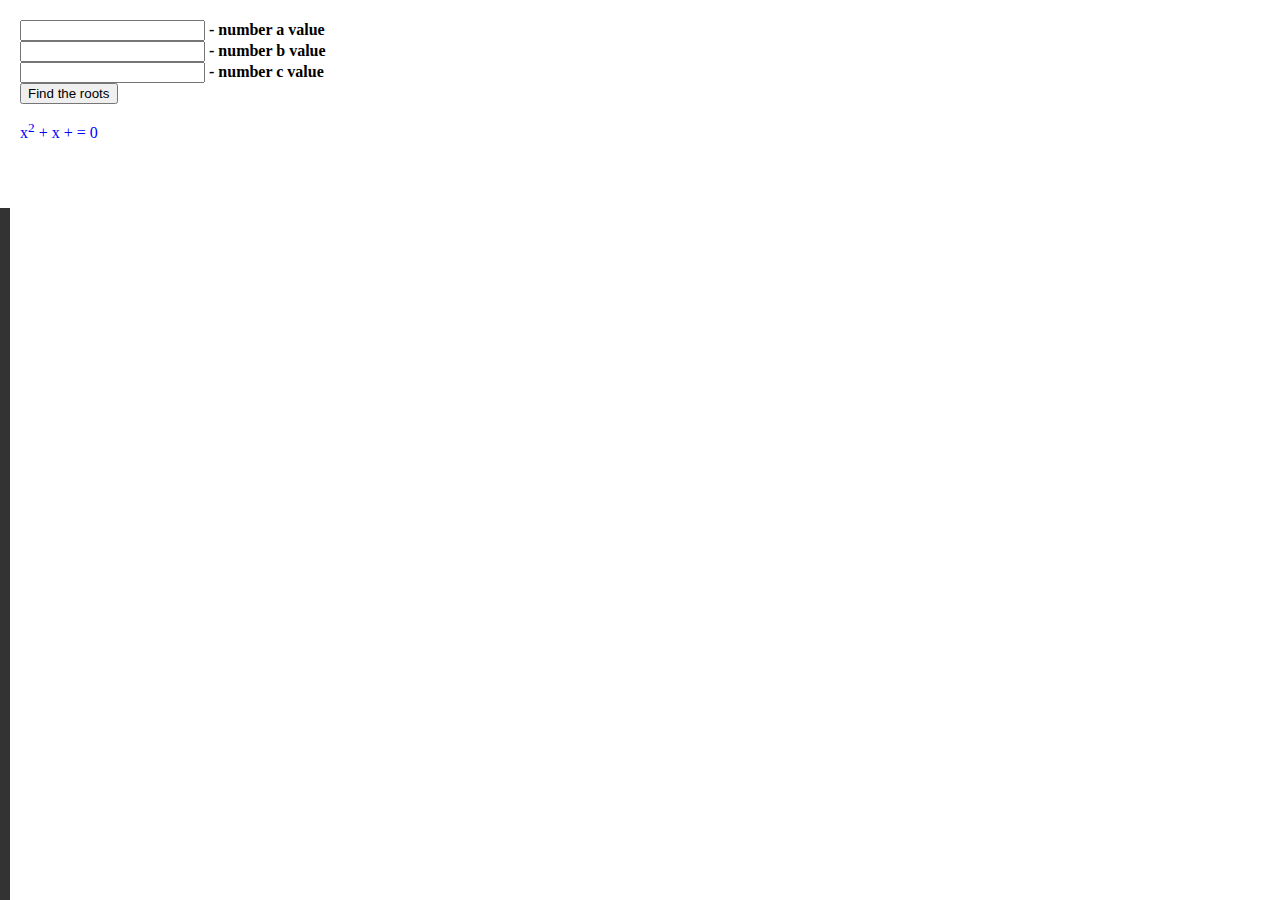
<file: index1.html>
<!DOCTYPE html>
<html lang="en">
<head>
    <meta charset="UTF-8">
    <meta name="viewport" content="width=device-width, initial-scale=1.0">
    <link rel="stylesheet" href="style1.css">
    <link rel="stylesheet" href="style.css">
    <title></title>
</head>

<body>
    <input type="number" id ="a" name="a"><b> - number a value</b>
    <br>
    <input type="number" id ="b" name="b"><b> - number b value</b>
    <br>
    <input type="number" id ="c" name="c"><b> - number c value</b>
    <br>
    <button type="button" onclick="count()">Find the roots</button>
    <p><span id="varA"></span>x<sup>2</sup> + <span id="varB"></span>x + <span id="varC"></span> = 0</p>
    <p></p>
    <p><span id="varAns"></span></p>
    <script src="script1.js"></script>
    <nav>
        <ul>
            <li><a class="navigation" href="./index.html">Main</a></li>
        </ul>
        <ul>
            <li><a class="navigation" href="./index1.html">1</a></li>
            <li><a class="navigation" href="./index2.html">2</a></li>
            <li><a class="navigation" href="./index3.html">3</a></li>
            <li><a class="navigation" href="./index4.html">4</a></li>
            <li><a class="navigation" href="./index5_1.html">5</a></li>
            <li><a class="navigation" href="./index5_2.html">6</a></li>
            <li><a class="navigation" href="./index5_3.html">7</a></li>
            <li><a class="navigation" href="./index5_6.html">8</a></li>
            <li><a class="navigation" href="./index6.html">9</a></li>
            <li><a class="navigation" href="./index7.html">10</a></li>
            <li><a class="navigation" href="./index8.html">11</a></li>
            <li><a class="navigation" href="./index9.html">12</a></li>
            <li><a class="navigation" href="./index10.html">13</a></li>
        </ul>
    </nav>
</body>
</html>
</file>
<file: style1.css>
p {
    color: blue;
}
</file>
<file: style.css>
body {
    margin-left: 20px;
    margin-top: 20px;
}


nav {
    position: fixed;
    bottom: 0;
    left: -120px;
    width: 110px; /* Set a width for the vertical navigation */
    background-color: #333;
    color: #fff;
    padding: 10px;
    text-align: center;
    z-index: 999;
    transition: left 0.6s; /* Smooth transition when changing width */
}

nav ul {
    list-style: none;
    padding: 0;
    text-align: center;
}

nav ul li {
    display: block; /* Change to block to make items vertical */
    margin-bottom: 10px; /* Adjust the spacing between items */
}

nav ul li a.navigation {
    display: block;
    padding: 8px;
    text-decoration: none;
    color: #fff;
    background-color: #022d1d;
    border: 1px solid #000;
}

nav:hover{
    left: 0;
}

.heading{
    font: bold;
    font-size: 25px;
    position: absolute;
    left: 50%;
    transform: translate(-50%, -50%);  
    text-align: center;  
} 

.arrow {
    font-size: 40px;
}

div{
    position: relative; 
    height: auto;
    word-wrap: normal;
}
</file>
